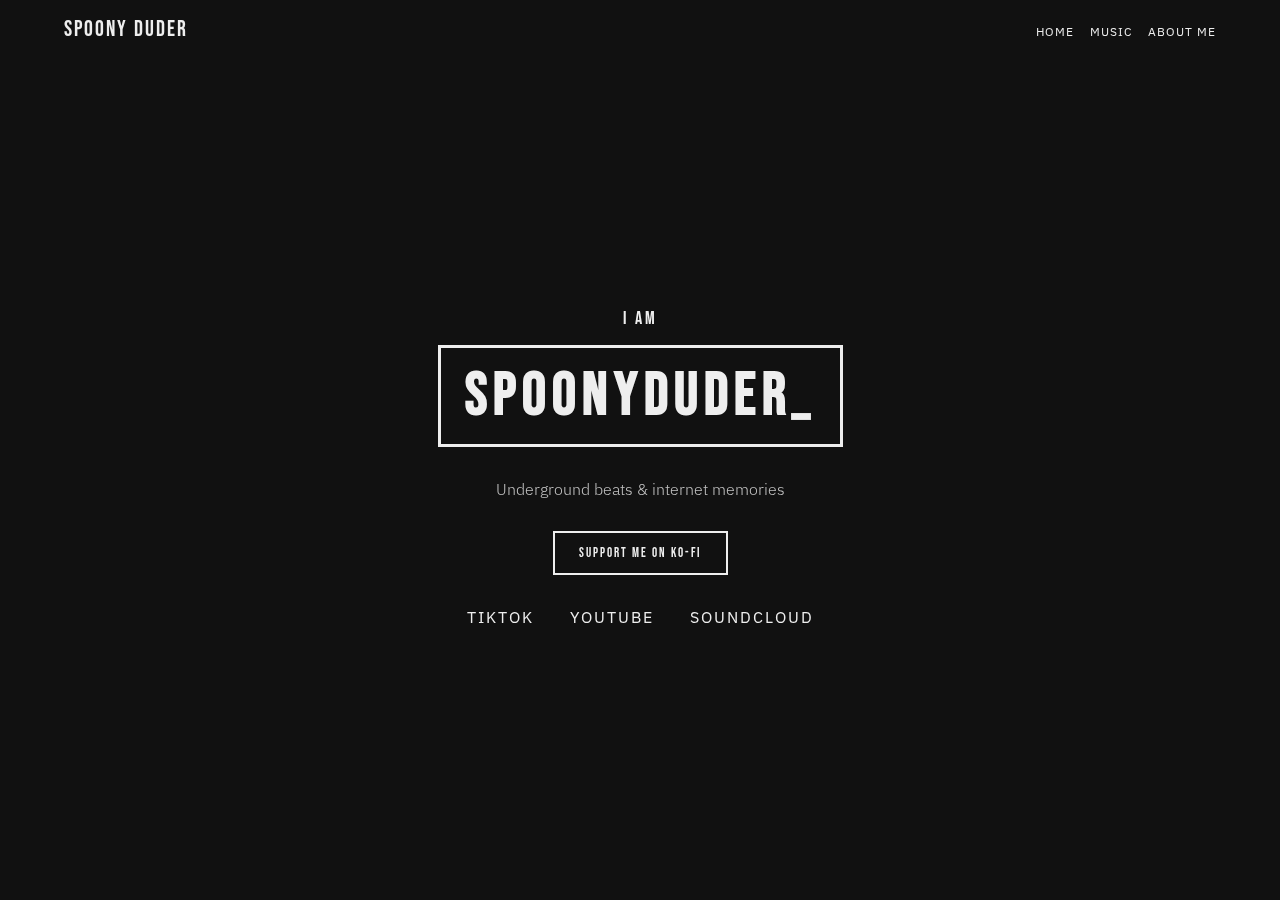
<file: index.html>
<!DOCTYPE html>
<html lang="en">
<head>
  <meta charset="UTF-8" />
  <meta name="viewport" content="width=device-width, initial-scale=1.0" />
  <title>SPOONY DUDER</title>
  <link href="https://fonts.googleapis.com/css2?family=Bebas+Neue&family=IBM+Plex+Sans:wght@300;400;700&display=swap" rel="stylesheet"/>
  <link rel="stylesheet" href="css/style.css?v=1.0" />
  <style>
    body {
      transition: background-image 0.4s ease;
      background-color: #111;
      background-image: url('https://i.imgur.com/aF1FJMc.png'); /* Main background */
      background-size: cover;
      background-position: center;
      background-repeat: no-repeat;
    }

    .main-box {
      border: 3px solid #fff;
      padding: 12px 24px;
      display: inline-block;
      cursor: pointer;
    }

    .maintext {
      font-family: 'Bebas Neue', sans-serif;
      font-size: clamp(36px, 6vw, 60px);
      letter-spacing: 6px;
      color: #fff;
      text-decoration: none;
      margin: 0;
    }
  </style>
</head>
<body id="pageBody">
  <header class="site-header">
    <div class="logo">SPOONY DUDER</div>
    <nav>
      <ul>
        <li><a href="index.html">Home</a></li>
        <li><a href="music.html">Music</a></li>
        <li><a href="aboutme.html">About Me</a></li>
      </ul>
    </nav>
  </header>
  <main class="hero">
    <div class="text-stack">
      <p class="pretext">I AM</p>
      <div class="main-box" onclick="glitchBackground()">
        <h1 class="maintext">SPOONYDUDER_</h1>
      </div>
    </div>
    <p class="tagline">Underground beats & internet memories</p>
    <a href="https://ko-fi.com/spoonyduder" class="kofi-btn">Support Me On Ko-Fi</a>
    <div class="link-bar">
      <a href="https://www.tiktok.com/@5poon4dud3r">TikTok</a>
      <a href="https://www.youtube.com/@spoonyduder">YouTube</a>
      <a href="https://soundcloud.com/spoondad">SoundCloud</a>
    </div>
  </main>

  <script>
    let toggled = false;
    function glitchBackground() {
      const body = document.getElementById("pageBody");

      if (!toggled) {
        if (window.innerWidth <= 768) {
          // Mobile alt
          body.style.backgroundImage = "url('https://i.imgur.com/zH2sSpn.jpeg')";
        } else {
          // Desktop alt
          body.style.backgroundImage = "url('https://i.imgur.com/s4m8iC0.png')";
        }
        toggled = true;
      } else {
        // Return to main background
        body.style.backgroundImage = "url('https://i.imgur.com/aF1FJMc.png')";
        toggled = false;
      }
    }
  </script>
</body>
</html>
</file>
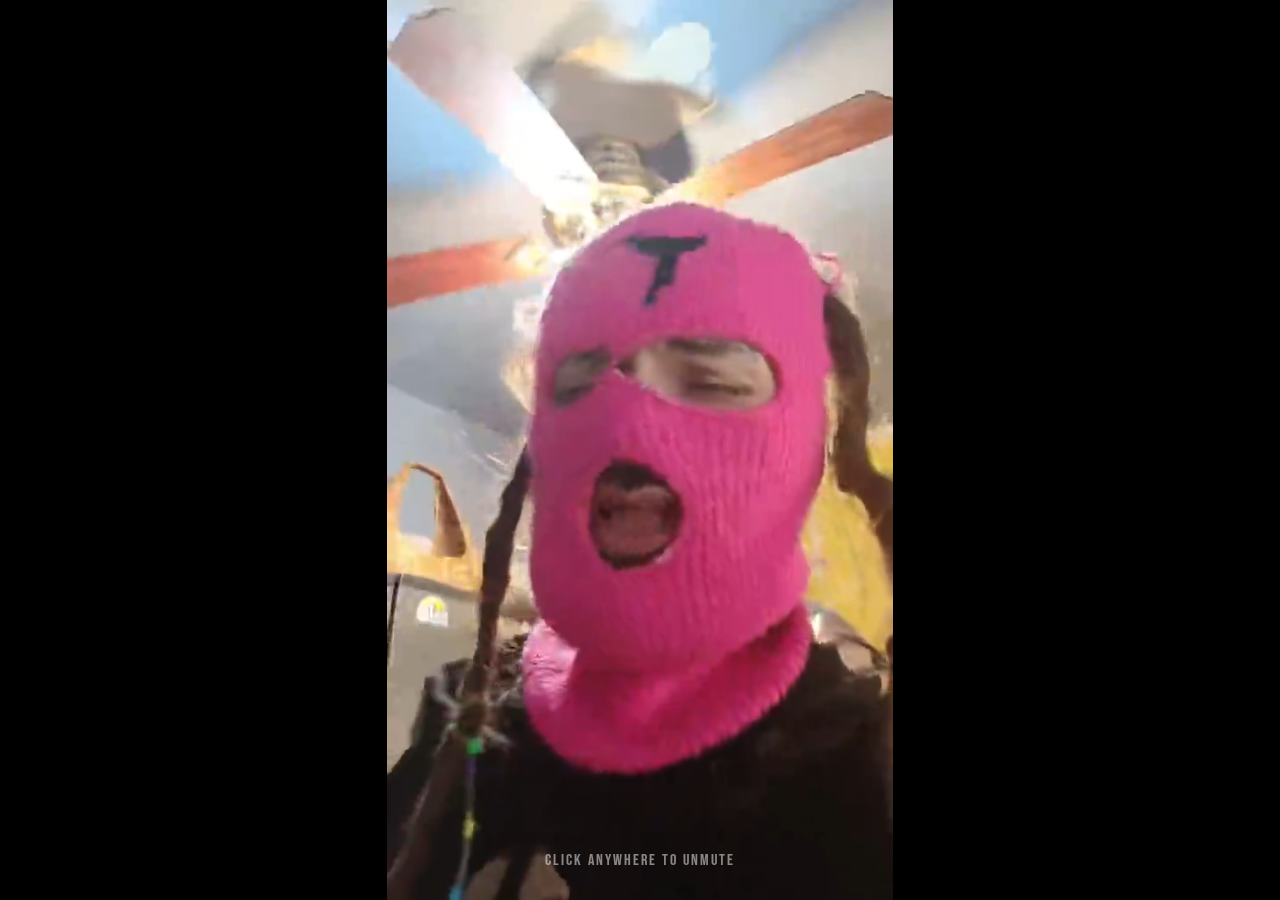
<file: aboutme.html>
<!DOCTYPE html>
<html lang="en">
<head>
  <meta charset="UTF-8" />
  <meta name="viewport" content="width=device-width, initial-scale=1.0" />
  <title>About Me | SPOONY DUDER</title>
  <link href="https://fonts.googleapis.com/css2?family=Bebas+Neue&display=swap" rel="stylesheet" />
  <style>
    body {
      margin: 0;
      background-color: #000;
      display: flex;
      align-items: center;
      justify-content: center;
      height: 100vh;
      overflow: hidden;
      position: relative;
      cursor: pointer;
    }

    video {
      max-width: 100%;
      max-height: 100vh;
    }

    .overlay {
      position: absolute;
      bottom: 30px;
      width: 100%;
      text-align: center;
      font-family: 'Bebas Neue', sans-serif;
      color: #fff;
      font-size: 16px;
      opacity: 0.5;
      pointer-events: none;
      letter-spacing: 2px;
    }
  </style>
</head>
<body>
  <video id="myVideo" src="videos/fuckwithme.mp4" autoplay muted loop playsinline></video>
  <div class="overlay">click anywhere to unmute</div>

  <script>
    const vid = document.getElementById("myVideo");
    document.body.addEventListener("click", () => {
      vid.muted = false;
      vid.play();
      document.querySelector('.overlay').style.display = 'none';
    }, { once: true });
  </script>
</body>
</html>
</file>
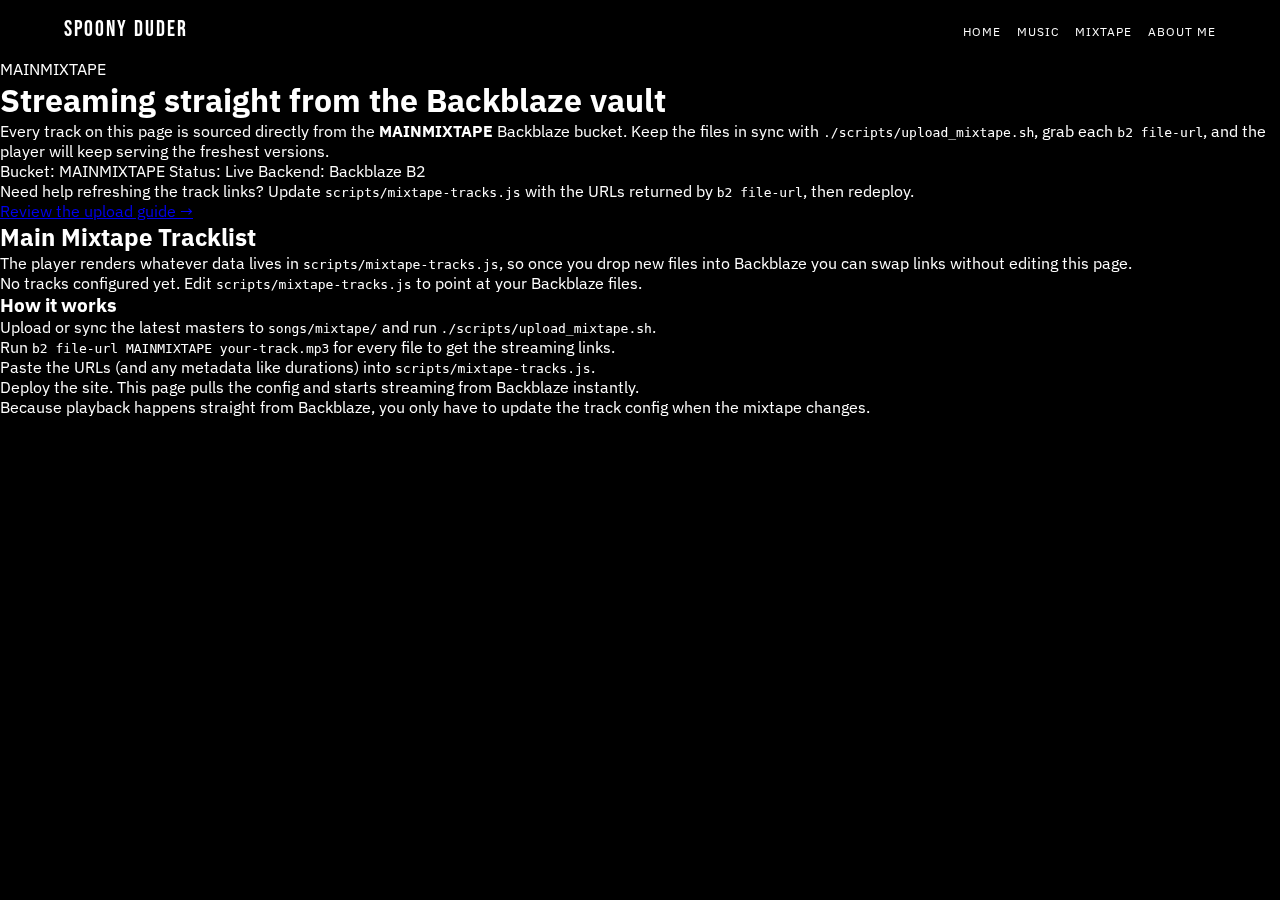
<file: mixtape.html>
<!DOCTYPE html>
<html lang="en">
<head>
  <meta charset="UTF-8" />
  <meta name="viewport" content="width=device-width, initial-scale=1.0" />
  <title>Main Mixtape | SPOONY DUDER</title>
  <link href="https://fonts.googleapis.com/css2?family=Bebas+Neue&family=IBM+Plex+Sans:wght@300;400;700&display=swap" rel="stylesheet" />
  <link rel="stylesheet" href="css/style.css?v=1.0" />
</head>
<body class="mixtape-page">
  <header class="site-header">
    <div class="logo">SPOONY DUDER</div>
    <nav>
      <ul>
        <li><a href="index.html">Home</a></li>
        <li><a href="music.html">Music</a></li>
        <li><a href="mixtape.html" class="active">Mixtape</a></li>
        <li><a href="aboutme.html">About Me</a></li>
      </ul>
    </nav>
  </header>

  <main class="mixtape-hero">
    <div class="mixtape-callout">
      <p class="eyebrow">MAINMIXTAPE</p>
      <h1>Streaming straight from the Backblaze vault</h1>
      <p>
        Every track on this page is sourced directly from the <strong>MAINMIXTAPE</strong> Backblaze bucket.
        Keep the files in sync with <code>./scripts/upload_mixtape.sh</code>, grab each <code>b2 file-url</code>, and the player will keep serving
        the freshest versions.
      </p>
      <div class="mixtape-meta">
        <span class="meta-chip">Bucket: MAINMIXTAPE</span>
        <span class="meta-chip">Status: Live</span>
        <span class="meta-chip">Backend: Backblaze B2</span>
      </div>
    </div>
    <div class="mixtape-cta">
      <p>
        Need help refreshing the track links? Update <code>scripts/mixtape-tracks.js</code> with the URLs returned by
        <code>b2 file-url</code>, then redeploy.
      </p>
      <a class="cta-link" href="docs/mixtape-hosting.md">Review the upload guide →</a>
    </div>
  </main>

  <section class="mixtape-player">
    <div class="section-heading">
      <h2>Main Mixtape Tracklist</h2>
      <p>
        The player renders whatever data lives in <code>scripts/mixtape-tracks.js</code>, so once you drop new files into Backblaze you can swap links
        without editing this page.
      </p>
    </div>
    <div class="tracklist" id="trackList">
      <p class="mixtape-empty">Loading hosted tracks…</p>
    </div>
  </section>

  <section class="mixtape-note">
    <h3>How it works</h3>
    <ol>
      <li>Upload or sync the latest masters to <code>songs/mixtape/</code> and run <code>./scripts/upload_mixtape.sh</code>.</li>
      <li>Run <code>b2 file-url MAINMIXTAPE your-track.mp3</code> for every file to get the streaming links.</li>
      <li>Paste the URLs (and any metadata like durations) into <code>scripts/mixtape-tracks.js</code>.</li>
      <li>Deploy the site. This page pulls the config and starts streaming from Backblaze instantly.</li>
    </ol>
    <p>Because playback happens straight from Backblaze, you only have to update the track config when the mixtape changes.</p>
  </section>

  <script src="scripts/mixtape-tracks.js"></script>
  <script src="scripts/mixtape-player.js"></script>
</body>
</html>
</file>
<file: css/style.css>
/* RESET */
* {
  margin: 0;
  padding: 0;
  box-sizing: border-box;
}

/* BASE */
html, body {
  width: 100%;
  height: 100%;
  font-family: 'IBM Plex Sans', sans-serif;
  color: #fff;
  background-color: #000;
  overflow-x: hidden;
  position: relative;
  background-image: url("https://i.imgur.com/aF1FJMc.png");
  background-size: cover;
  background-position: center center;
  background-repeat: no-repeat;
  background-attachment: fixed;
}

/* HEADER */
.site-header {
  display: flex;
  justify-content: space-between;
  align-items: center;
  padding: 16px 24px;
  z-index: 2;
  position: relative;
  max-width: 1200px;
  margin: 0 auto;
  mix-blend-mode: exclusion;
  width: 100%;
  box-sizing: border-box;
}

.logo {
  font-family: 'Bebas Neue', sans-serif;
  font-size: 22px;
  letter-spacing: 2px;
}

nav ul {
  list-style: none;
  display: flex;
  gap: 16px;
}

nav a {
  text-decoration: none;
  font-size: 12px;
  text-transform: uppercase;
  color: #fff;
  letter-spacing: 1px;
  transition: 0.2s ease;
}

nav a:hover {
  color: #ccc;
}

/* HERO SECTION */
.hero {
  display: flex;
  flex-direction: column;
  align-items: center;
  justify-content: center;
  padding: 40px 20px;
  text-align: center;
  min-height: calc(100vh - 64px);
  gap: 32px;
  z-index: 2;
  position: relative;
  max-width: 1200px;
  margin: 0 auto;
  mix-blend-mode: exclusion;
  width: 100%;
  box-sizing: border-box;
}

.text-stack {
  display: flex;
  flex-direction: column;
  align-items: center;
  gap: 16px;
}

.pretext {
  font-family: 'Bebas Neue', sans-serif;
  font-size: 18px;
  letter-spacing: 3px;
  text-transform: uppercase;
  color: #fff;
}

.main-box {
  border: 4px solid #fff;
  padding: 18px 36px;
}

.maintext {
  font-family: 'Bebas Neue', sans-serif;
  font-size: clamp(40px, 5vw, 60px);
  letter-spacing: 6px;
}

/* TAGLINE */
.tagline {
  font-weight: 300;
  font-size: 16px;
  color: #ccc;
  max-width: 480px;
  padding: 0 10px;
}

/* KO-FI BUTTON */
.kofi-btn {
  padding: 12px 24px;
  border: 2px solid #fff;
  font-family: 'Bebas Neue', sans-serif;
  font-size: 13px;
  text-transform: uppercase;
  color: #fff;
  background-color: transparent;
  letter-spacing: 2px;
  transition: all 0.3s ease;
  text-decoration: none;
}

.kofi-btn:hover {
  background-color: #fff;
  color: #000;
}

/* SOCIAL LINKS */
.link-bar {
  display: flex;
  justify-content: center;
  gap: 36px;
  font-size: 16px;
  text-transform: uppercase;
  letter-spacing: 2px;
  flex-wrap: wrap;
  padding-bottom: 20px;
}

.link-bar a {
  color: #fff;
  text-decoration: none;
  transition: color 0.3s ease;
}

.link-bar a:hover {
  color: #999;
}

/* MOBILE RESPONSIVE */
@media (max-width: 768px) {
  body {
    background-image: url("https://i.imgur.com/aF1FJMc.png");
  }

  .hero {
    transform: none;
  }

  .maintext {
    font-size: clamp(30px, 8vw, 42px);
  }

  .pretext {
    font-size: 14px;
  }

  .main-box {
    padding: 12px 24px;
  }

  .kofi-btn {
    font-size: 12px;
    padding: 10px 20px;
  }

  .link-bar {
    font-size: 14px;
    flex-direction: column;
    align-items: center;
    gap: 10px;
  }

  .site-header {
    flex-direction: column;
    align-items: flex-start;
    gap: 10px;
  }

  nav ul {
    flex-direction: column;
    gap: 8px;
  }
}

/* ALBUM STYLES */
.album-wrapper {
  mix-blend-mode: normal;
  opacity: 0.5;
  transition: opacity 0.3s ease;
  width: 100%;
  max-width: 800px;
  margin-top: 48px;
}

.album-wrapper:hover {
  opacity: 0.7;
}

.album-grid {
  display: grid;
  grid-template-columns: repeat(auto-fit, minmax(160px, 1fr));
  gap: 24px;
  width: 100%;
}

.album-grid a {
  text-align: center;
  text-decoration: none;
  color: #fff;
}

.album-grid img {
  width: 100%;
  border: 2px solid #fff;
  transition: transform 0.2s ease, opacity 0.2s ease;
}

.album-grid a:hover img {
  opacity: 0.75;
  transform: scale(1.02);
}

.album-label {
  margin-top: 12px;
  font-family: 'Bebas Neue', sans-serif;
  font-size: 14px;
  letter-spacing: 2px;
}
</file>
